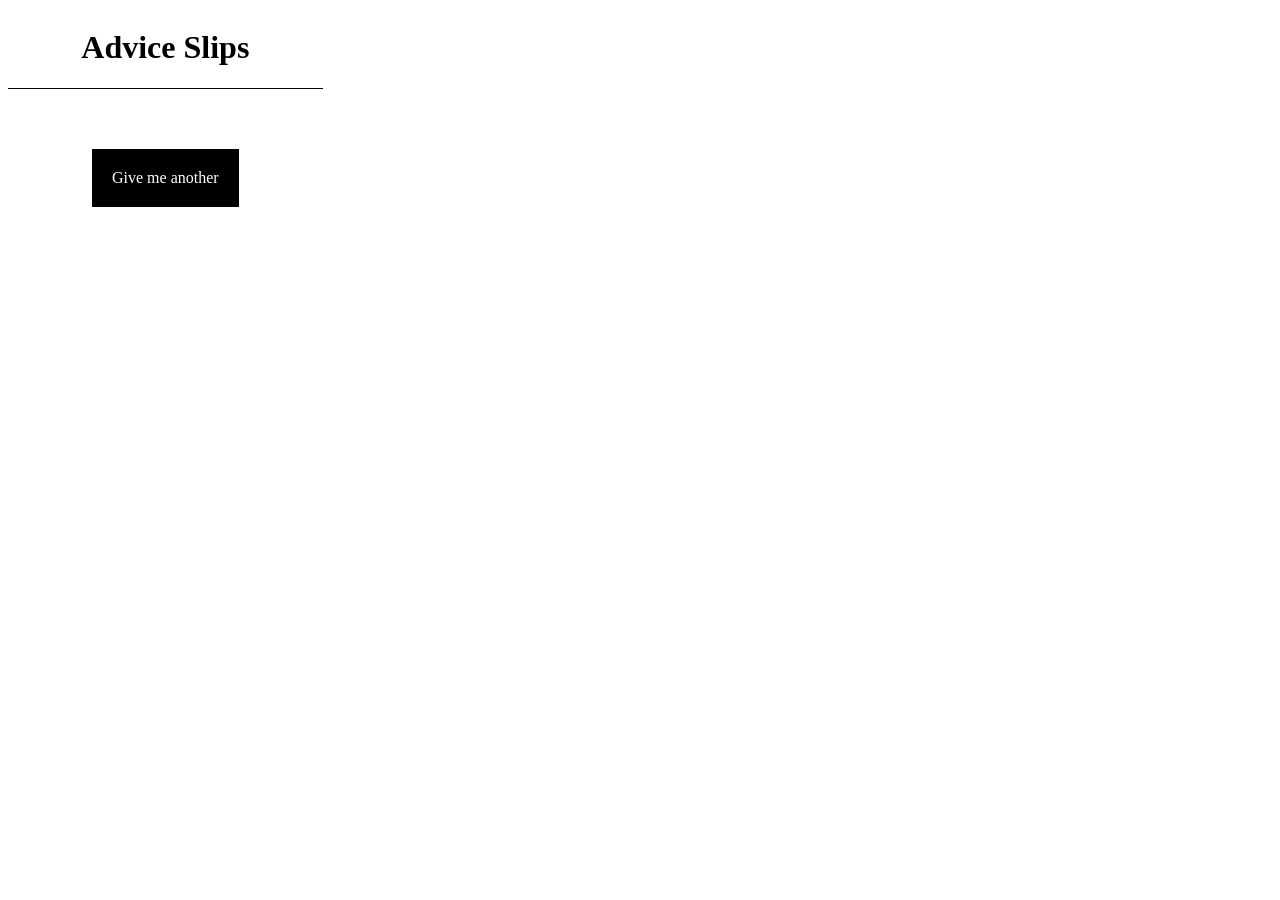
<file: index.html>
<!DOCTYPE html>

<!--[if gt IE 8]><!--> <html class="no-js"> <!--<![endif]-->
    <head>
        <meta charset="utf-8">
        <meta http-equiv="X-UA-Compatible" content="IE=edge">
        <title>Advice Slips</title>
        <meta name="description" content="Advice slips for every occasion. Using the Advice Slip JSON API. A project by Erin Nicole Johnson / Soft Science Projects">
        <meta name="viewport" content="width=device-width, initial-scale=1">
        <link href="https://fonts.googleapis.com/css?family=Abril+Fatface|Bungee|Notable|Roboto+Mono|Roboto+Slab&display=swap" rel="stylesheet">
        <link rel="stylesheet" href="advice.css">
    </head>
    <body>
    <main>
        <header>
            <h1>Advice Slips</h1>
        </header>
        
        <article>
        <h2 id="quote"></h2>
        </article>

        <footer>
            <button id="reload">Give me another</button>
        </footer>

    </main>
    <script type="text/javascript" src="advice.js"></script>
     </body>
</html>
</file>
<file: advice.css>
body { 
    background-color: white;

}
main {
    display: inline-flex;
    flex-wrap: wrap;
    justify-content: flex-end;
    justify-content: center;
    align-items: center;
    text-align: center;
}

header {
    justify-content: center;
    width: 100%;
    border-bottom: 1px solid black;
}


article {
    font-size: 3em;
    height: 75%;
    line-height: 1;
    width: 100%;
}

footer {
    width: 100%
}

button#reload {
    background-color: #000;
    color: #fff;
    border: none;
    padding: 20px;
    font-family: "Times New Roman", "Times", serif;
    font-weight: 500;
    font-size: 1em;
}

/*
font-family: 'Roboto Mono', monospace;
font-family: 'Roboto Slab', serif;
font-family: 'Abril Fatface', cursive;
font-family: 'Notable', sans-serif;
font-family: 'Bungee', cursive;
*/
</file>
